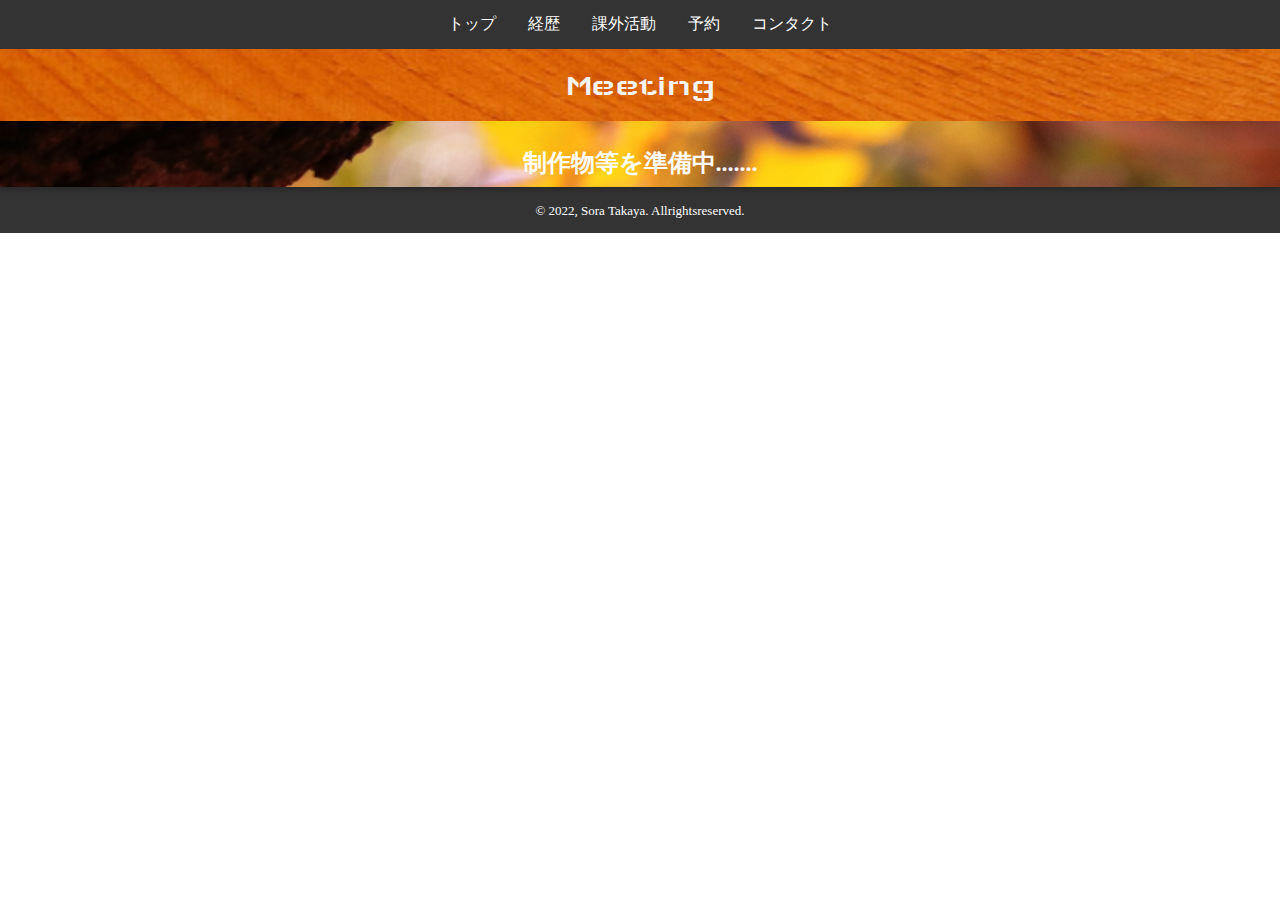
<file: portfolio-works.html>
<!DOCTYPE html>
<html lang="ja">

<head>
  <meta charset="UTF-8">
  <meta name="viewport" content="width=device-width, initial-scale = 1.0">
  <!--レスポンシブデザイン-->
  <link rel="stylesheet" href="./css/portfolio-works.css">
  <!--ホームページ用のcss-->
  <link href="https://fonts.googleapis.com/css2?family=Wallpoet&display=swap" rel="stylesheet">
  <title>Sora's Pages</title>
  <style>
    #child1 {
      background-color: black;
    }

    #child2 {
      background-color: whitesmoke;
    }

    @media (min-width: 600px) {
      #parent {
        display: flex;
      }

      #child1 {
        flex-grow: 1;
      }

      #child2 {
        flex-grow: 1;
      }
    }
  </style>
</head>

<body>
  <div class="wrap">
    <header>
      <nav>
        <ul>
          <li><a href="./index.html">トップ</a></li>
          <li><a href="./career.html">経歴</a></li>
          <li><a href="./activities.html">課外活動</a></li>
          <li><a href="javascript:void(0)">予約</a></li>
          <li><a href="./contact.html">コンタクト</a></li>
        </ul>
      </nav>
    </header>
    <div class="theme">
      <br>
      <br>
      <p>
        <font size="6">Meeting</font>
      </p>
      <br>
      <br>
    </div>
    <div id="parent">

      <div class="child2">
        <br>
        <div class="works">
          <p>
          </p>
        </div>
        <!-- Begin TimeRex Widget -->
        <div id="timerex_calendar" data-url="https://timerex.net/s/so12ra16_d1c0/546f1201"></div>

        <script id="timerex_embed" src="https://asset.timerex.net/js/embed.js"></script>

        <script type="text/javascript">
          TimerexCalendar();
        </script>
        <!-- End TimeRex Widget -->
        <div class="coming_up">
          <p>
            <font size="5"><strong>制作物等を準備中.......</strong></font>
          </p>
        </div>
      </div>
    </div>
    <footer>
      <div class="footer_inside">
        <p>
          <font size="2">&copy; 2022, Sora Takaya. Allrightsreserved.</font>
        </p>
      </div>
    </footer>
  </div>
</body>

</html>
</file>
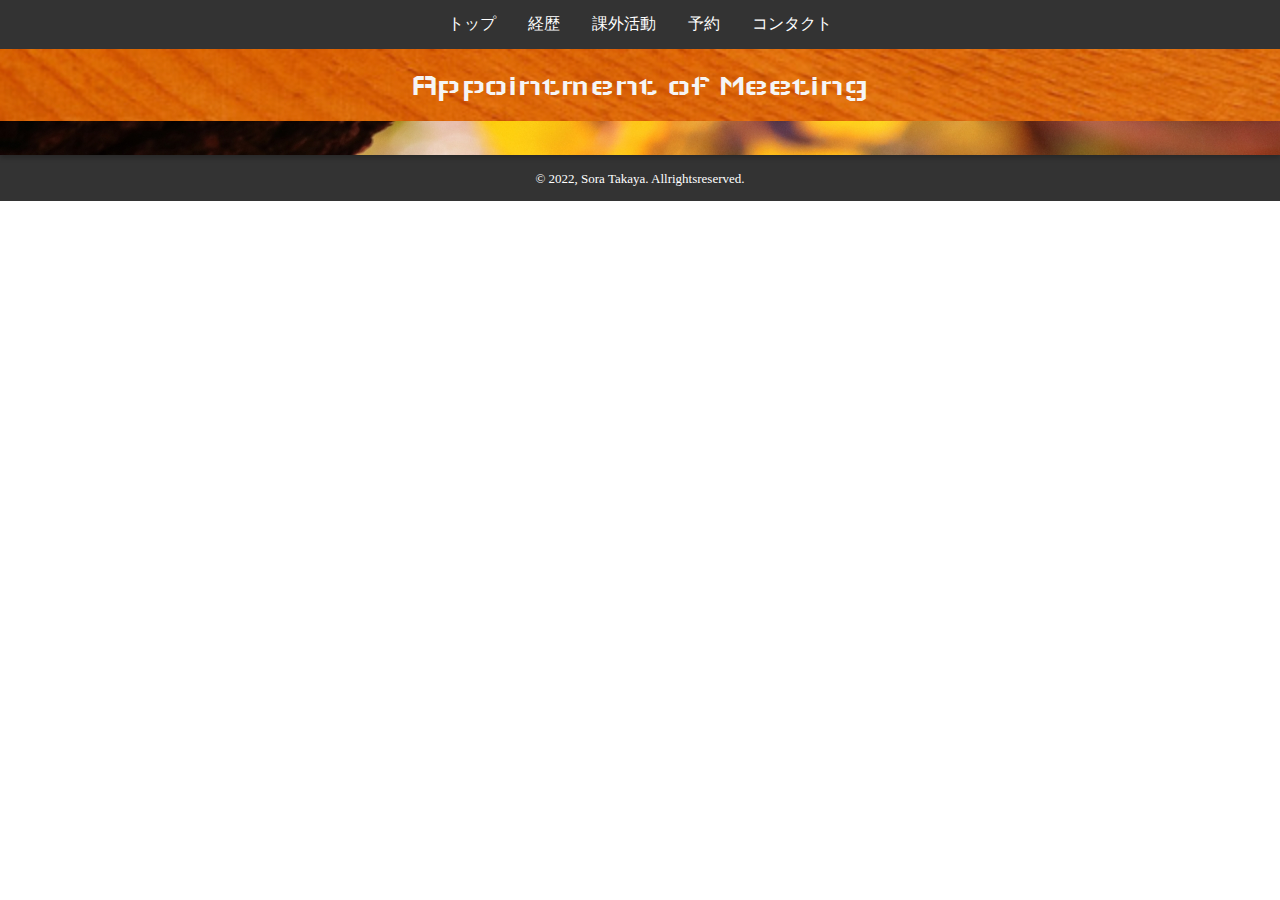
<file: appointment/appointment.html>
<!DOCTYPE html>
<html lang="ja">

<head>
  <meta charset="UTF-8">
  <meta name="viewport" content="width=device-width, initial-scale = 1.0">
  <!--レスポンシブデザイン-->
  <link rel="stylesheet" href="./css/appointment.css">
  <!--ホームページ用のcss-->
  <link href="https://fonts.googleapis.com/css2?family=Wallpoet&display=swap" rel="stylesheet">
  <title>Sora's Pages</title>
  <style>
    #child1 {
      background-color: black;
    }

    #child2 {
      background-color: whitesmoke;
    }

    @media (min-width: 600px) {
      #parent {
        display: flex;
      }

      #child1 {
        flex-grow: 1;
      }

      #child2 {
        flex-grow: 1;
      }
    }
  </style>
</head>

<body>
  <div class="wrap">
    <header>
      <nav>
          <ul>
              <li><a href="../index.html">トップ</a></li>
              <li><a href="../profile/profile.html">経歴</a></li>
              <li><a href="../activities/activities.html">課外活動</a></li>
              <li><a href="javascript:void(0)">予約</a></li>
              <li><a href="../contact/contact.html">コンタクト</a></li>
          </ul>
      </nav>
  </header>
    <div class="theme">
      <br>
      <br>
      <p>
        <font size="6">Appointment of Meeting</font>
      </p>
      <br>
      <br>
    </div>
    <div id="parent">

      <div class="child2">
        <br>
        <div class="works">
          <p>
          </p>
        </div>
        <!-- Begin TimeRex Widget -->
        <div id="timerex_calendar" data-url="https://timerex.net/s/so12ra16_d1c0/546f1201"></div>

        <script id="timerex_embed" src="https://asset.timerex.net/js/embed.js"></script>

        <script type="text/javascript">
          TimerexCalendar();
        </script>
      </div>
    </div>
    <footer>
      <div class="footer_inside">
        <p>
          <font size="2">&copy; 2022, Sora Takaya. Allrightsreserved.</font>
        </p>
      </div>
    </footer>
  </div>
</body>

</html>
</file>
<file: css/portfolio-works.css>
*{
    margin:0;
    padding:0;
}
.wrap{
  overflow:hidden;
}
body,html{
  min-width:100%;
}
ul {
    list-style-type: none;
    margin: 0;
    padding: 0;
    overflow: hidden;
    background-color: #333;
    text-align:center;
    display: flex;
    justify-content: center;
    width:100%;
  }
  
  li {
    float: left;
  }
  
  li a {
    display: block;
    color: white;
    text-align: center;
    padding: 14px 16px;
    text-decoration: none;
  }
  
  /* Change the link color to #111 (black) on hover */
  li a:hover {
    background-color: #111;
  }
/*バナー用*/
.theme p {
  position: absolute;
  top: 50%;
  left: 50%;
  transform: translate(-50%, -50%);
  margin:0;
  padding:0;
  color:whitesmoke;
  font-family:"Wallpoet";
}
/* 見出し用テンプレート*/
.theme{
  text-align:center;
  position:relative;
  top:50%;
  padding:0;
  margin-bottom:0;
  background-image:url("../image/wood.png")
}
/*見出しここまで*/   
.child1{
  text-align:center;
  padding: 0.5em 1em;
  margin: 0 0;
  box-shadow: 0 3px 5px rgba(0, 0, 0, 0.22);
  width:100%;
  background-image:url("../image/tree.jpg");
}
.research{
  color:white;
  font-family:"Gill Sans";
}
.myvideo{
  padding: 0.5em 1em;
  margin: 2em 0;
  color: #5d627b;
  position:relative;
  left:-2%;
}
.child2 {
  text-align:center;
  padding: 0.5em 1em;
  margin: 0 0;
  box-shadow: 0 3px 5px rgba(0, 0, 0, 0.22);
  background-image:url("../image/ichou.jpg");
  width:100%;
}
.works{
  color:white;
  font-family:"Gill Sans";
}
.script1{
  box-shadow: 0 3px 5px rgba(0, 0, 0, 0.22);
  background-image:url("../image/backpaper1.png");
  width:500px;
  position:relative;
  left:12%;
  text-align:left;
}
.script1 p{
  position:relative;
  left:16%;
}
.scroll-bg{
  box-shadow: 0 3px 5px rgba(0, 0, 0, 0.22);
  background-image:url("../image/backpaper1.png");
  width:500px;
  position:relative;
  left:12%;
}
.scroll-div{
  height:300px;
  overflow: hidden;
  overflow-y:scroll;
}
.scroll-object{
  font-family:'cursive';
  font-size:15px;
  min-width:250px;
  text-align:left;
  position:relative;
  left:8%;
}
.coming_up{
  color:white;
}
footer {
  min-width:100%;
  height:100%;
}
.footer_inside {
    list-style-type: none;
    overflow: hidden;
    background-color: #333;
    display:block;
}
.footer_inside p{
    display: block;
    color: white;
    text-align: center;
    padding: 14px 16px;
    text-decoration: none;
}
</file>
<file: appointment/css/appointment.css>
*{
    margin:0;
    padding:0;
}
.wrap{
  overflow:hidden;
}
body,html{
  min-width:100%;
}
ul {
    list-style-type: none;
    margin: 0;
    padding: 0;
    overflow: hidden;
    background-color: #333;
    text-align:center;
    display: flex;
    justify-content: center;
    width:100%;
  }
  
  li {
    float: left;
  }
  
  li a {
    display: block;
    color: white;
    text-align: center;
    padding: 14px 16px;
    text-decoration: none;
  }
  
  /* Change the link color to #111 (black) on hover */
  li a:hover {
    background-color: #111;
  }
/*バナー用*/
.theme p {
  position: absolute;
  top: 50%;
  left: 50%;
  transform: translate(-50%, -50%);
  margin:0;
  padding:0;
  color:whitesmoke;
  font-family:"Wallpoet";
}
/* 見出し用テンプレート*/
.theme{
  text-align:center;
  position:relative;
  top:50%;
  padding:0;
  margin-bottom:0;
  background-image:url("../image/wood.png")
}
/*見出しここまで*/   
.child1{
  text-align:center;
  padding: 0.5em 1em;
  margin: 0 0;
  box-shadow: 0 3px 5px rgba(0, 0, 0, 0.22);
  width:100%;
  background-image:url("../image/tree.jpg");
}
.research{
  color:white;
  font-family:"Gill Sans";
}
.myvideo{
  padding: 0.5em 1em;
  margin: 2em 0;
  color: #5d627b;
  position:relative;
  left:-2%;
}
.child2 {
  text-align:center;
  padding: 0.5em 1em;
  margin: 0 0;
  box-shadow: 0 3px 5px rgba(0, 0, 0, 0.22);
  background-image:url("../image/ichou.jpg");
  width:100%;
}
.works{
  color:white;
  font-family:"Gill Sans";
}
.script1{
  box-shadow: 0 3px 5px rgba(0, 0, 0, 0.22);
  background-image:url("../image/backpaper1.png");
  width:500px;
  position:relative;
  left:12%;
  text-align:left;
}
.script1 p{
  position:relative;
  left:16%;
}
.scroll-bg{
  box-shadow: 0 3px 5px rgba(0, 0, 0, 0.22);
  background-image:url("../image/backpaper1.png");
  width:500px;
  position:relative;
  left:12%;
}
.scroll-div{
  height:300px;
  overflow: hidden;
  overflow-y:scroll;
}
.scroll-object{
  font-family:'cursive';
  font-size:15px;
  min-width:250px;
  text-align:left;
  position:relative;
  left:8%;
}
.coming_up{
  color:white;
}
footer {
  min-width:100%;
  height:100%;
}
.footer_inside {
    list-style-type: none;
    overflow: hidden;
    background-color: #333;
    display:block;
}
.footer_inside p{
    display: block;
    color: white;
    text-align: center;
    padding: 14px 16px;
    text-decoration: none;
}
</file>
